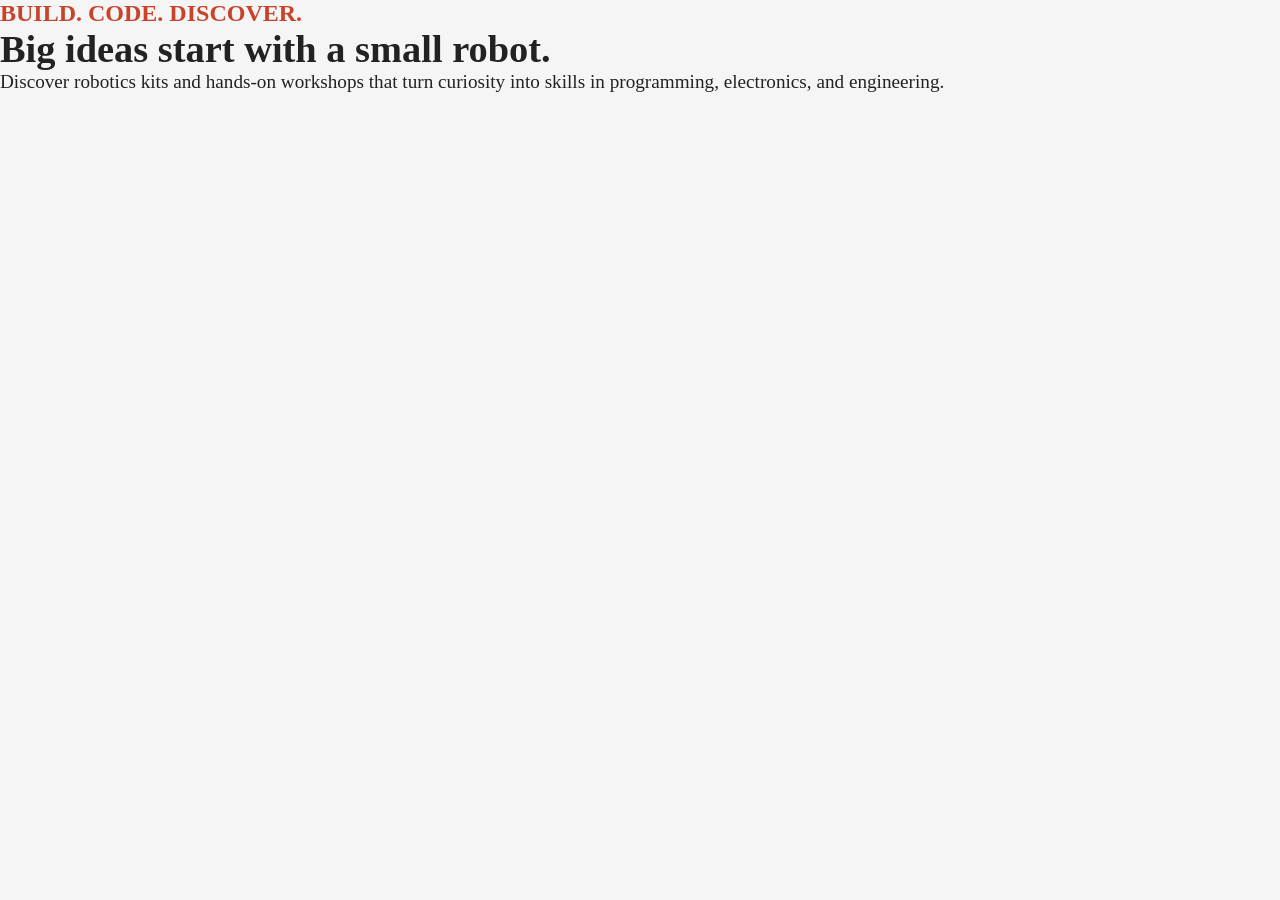
<file: index.html>
<!DOCTYPE html>
<html lang="en">
<head>
  <meta charset="UTF-8">
  <meta name="viewport" content="width=device-width, initial-scale=1.0">
  <link rel="stylesheet" href="app.css">
  <title>Red Planet Robotics</title>
</head>
<body>
  <h2>BUILD. CODE. DISCOVER.</h2>
  <h1>Big ideas start with a small robot.</h1>
  <p>Discover robotics kits and hands-on workshops that turn 
    curiosity into skills in programming, electronics, and engineering.</p>
</body>
</html>
</file>
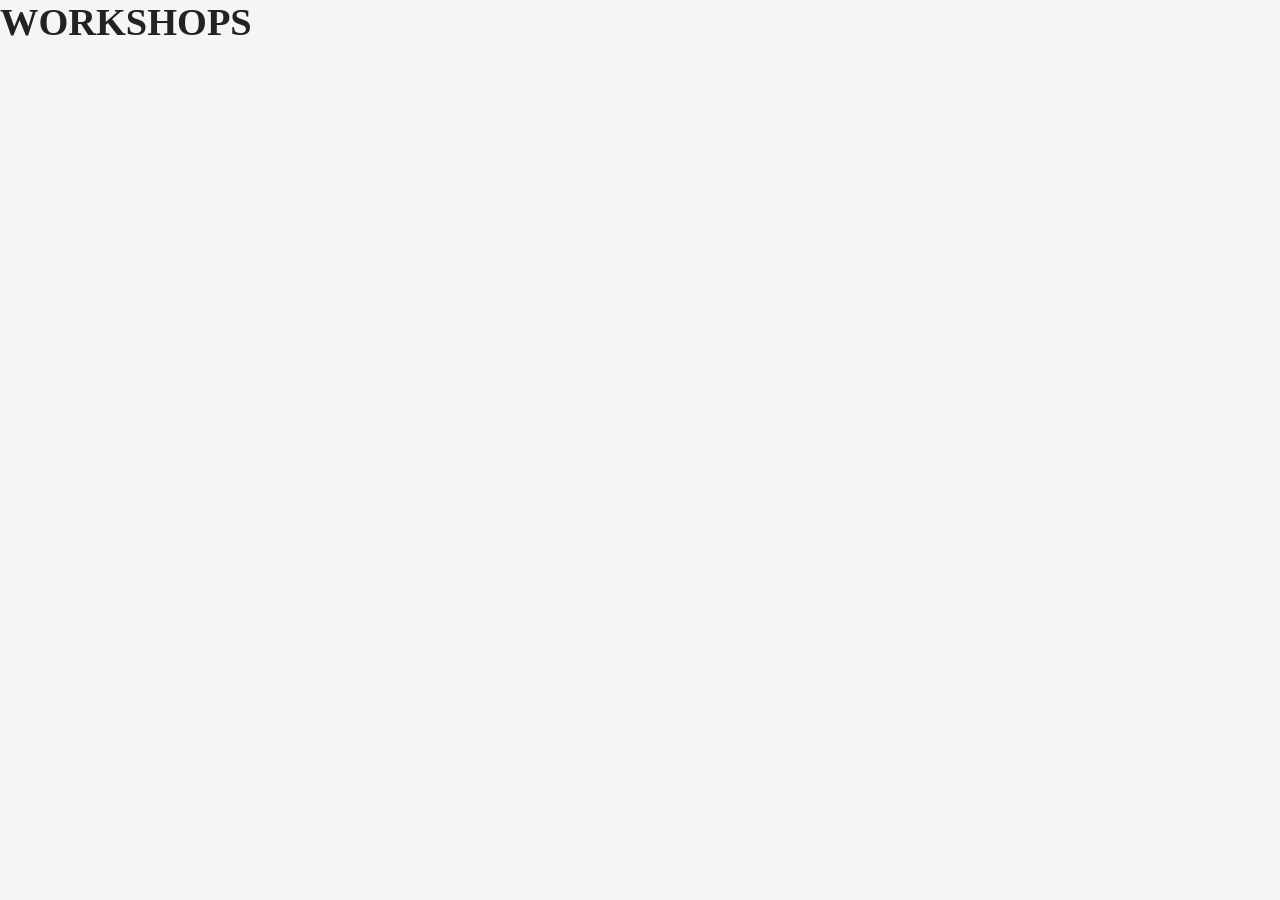
<file: workshops.html>
<!DOCTYPE html>
<html lang="en">
<head>
  <meta charset="UTF-8">
  <meta name="viewport" content="width=device-width, initial-scale=1.0">
  <link rel="stylesheet" href="app.css">
  <title>Red Planet Robotics</title>
</head>
<body>
  <h1>WORKSHOPS</h1>
</body>
</html>
</file>
<file: app.css>
* {
  padding: 0;
  margin: 0;
  box-sizing: border-box;
  scroll-behavior: smooth;
  overscroll-behavior-y: none;
}

body {
  width: 100%;
  font-size: 1.2rem;
  background: #f5f5f5;
  color: #222;
}

h2 {
  font-weight: 600;
  font-size: 1.5rem;
  color: #c7442b;
}
</file>
